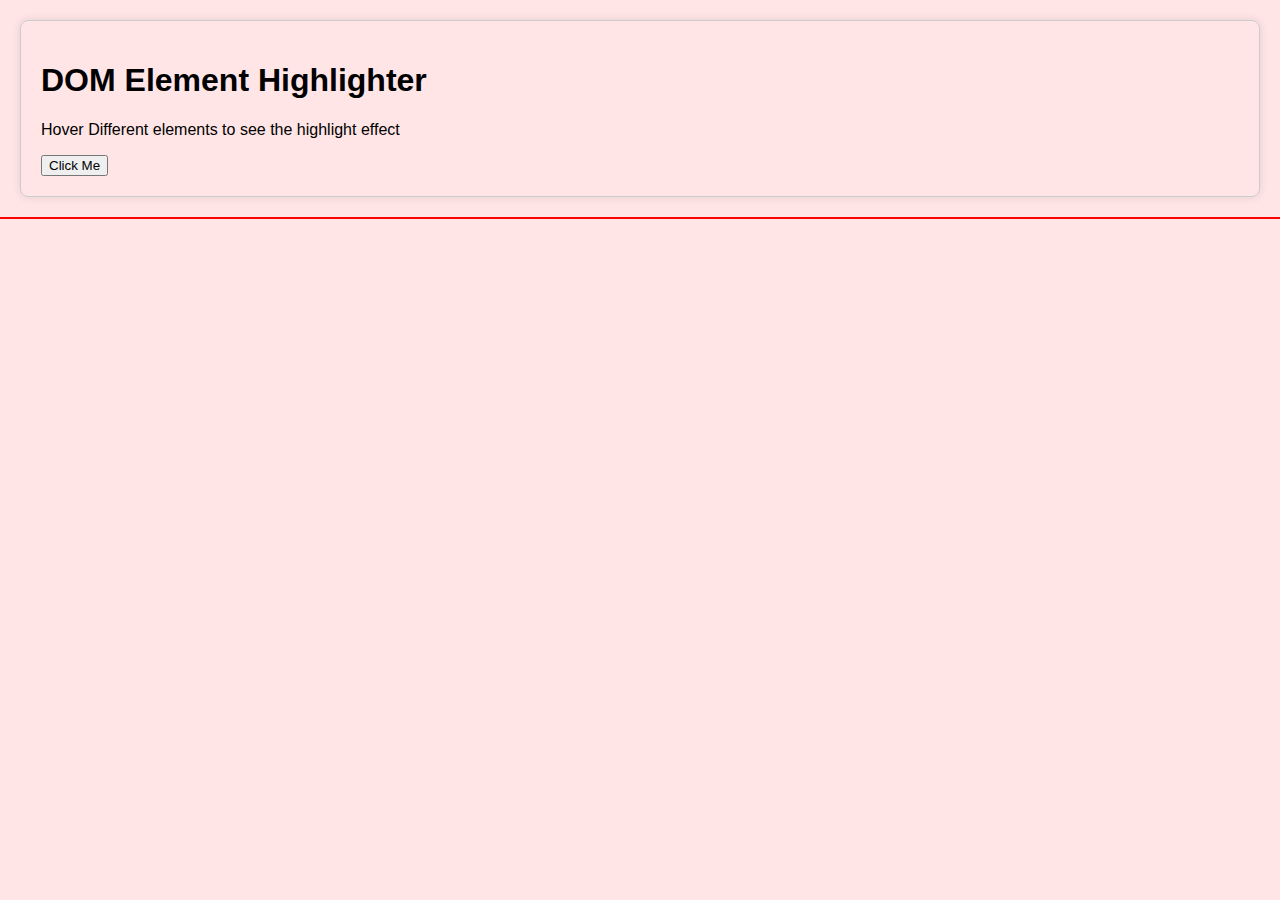
<file: index.html>
<!DOCTYPE html>
<html lang="en">

<head>
    <meta charset="UTF-8">
    <meta name="viewport" content="width=device-width, initial-scale=1.0">
    <link rel="stylesheet" href="index.css">
    <title>Dom Element Highlighter </title>
</head>

<body>



    <div class="container">

        <h1>DOM Element Highlighter</h1>
        <p>Hover Different elements to see the highlight effect </p>
        <button>Click Me</button>
    </div>


    <script src="index.js"></script>
</body>

</html>
</file>
<file: index.css>
/* styles.css */
body {
    font-family: Arial, sans-serif;
    margin: 20px;
}

.container {
    border: 1px solid #ccc;
    padding: 20px;
    border-radius: 8px;
    box-shadow: 0 0 10px rgba(0, 0, 0, 0.1);
}

.highlight {
    outline: 2px solid red;
    background-color: rgba(255, 0, 0, 0.1);
}
</file>
